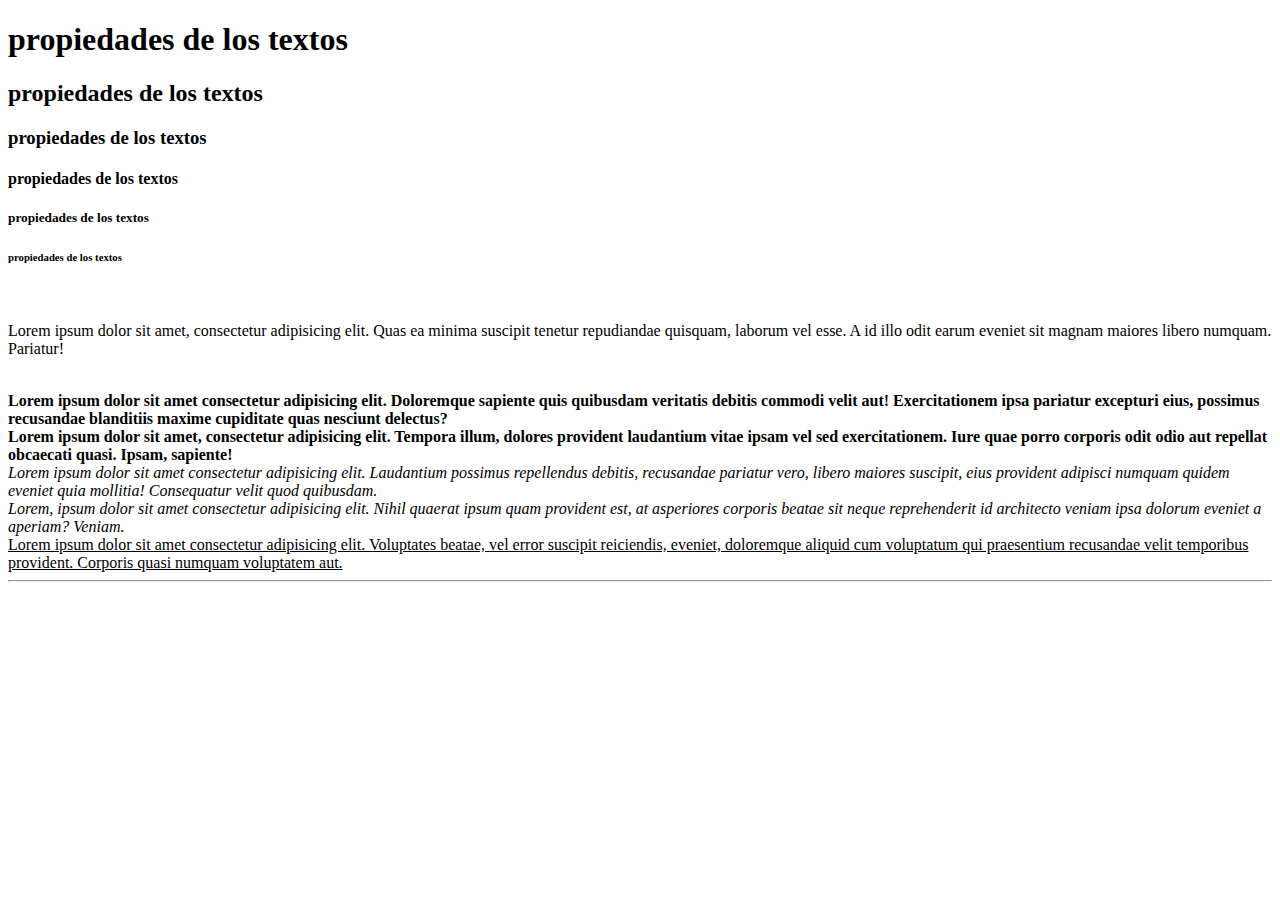
<file: index.html>
<!DOCTYPE html>
<html lang="en">
<head>
    <meta charset="UTF-8">
    <meta http-equiv="X-UA-Compatible" content="IE=edge">
    <meta name="viewport" content="width=device-width, initial-scale=1.0">
    <title>Mi primera pagina web</title>
    <link rel="stylesheet" href="style.css">
</head>
<body>

    <h1>propiedades de los textos</h1>
    <h2>propiedades de los textos</h2>
    <h3>propiedades de los textos</h3>
    <h4>propiedades de los textos</h4>
    <h5>propiedades de los textos</h5>
    <h6>propiedades de los textos</h6>

<br><p>Lorem ipsum dolor sit amet, consectetur adipisicing elit. Quas ea minima suscipit tenetur repudiandae quisquam, laborum vel esse. A id illo odit earum eveniet sit magnam maiores libero numquam. Pariatur!</p>

<br><strong>Lorem ipsum dolor sit amet consectetur adipisicing elit. Doloremque sapiente quis quibusdam veritatis debitis commodi velit aut! Exercitationem ipsa pariatur excepturi eius, possimus recusandae blanditiis maxime cupiditate quas nesciunt delectus?</strong>
<br><b>Lorem ipsum dolor sit amet, consectetur adipisicing elit. Tempora illum, dolores provident laudantium vitae ipsam vel sed exercitationem. Iure quae porro corporis odit odio aut repellat obcaecati quasi. Ipsam, sapiente!</b>


<br><em>Lorem ipsum dolor sit amet consectetur adipisicing elit. Laudantium possimus repellendus debitis, recusandae pariatur vero, libero maiores suscipit, eius provident adipisci numquam quidem eveniet quia mollitia! Consequatur velit quod quibusdam.</em>
<br><i>Lorem, ipsum dolor sit amet consectetur adipisicing elit. Nihil quaerat ipsum quam provident est, at asperiores corporis beatae sit neque reprehenderit id architecto veniam ipsa dolorum eveniet a aperiam? Veniam.</i>
<br><u>Lorem ipsum dolor sit amet consectetur adipisicing elit. Voluptates beatae, vel error suscipit reiciendis, eveniet, doloremque aliquid cum voluptatum qui praesentium recusandae velit temporibus provident. Corporis quasi numquam voluptatem aut.</u>

<hr>

</body>
</html>
</file>
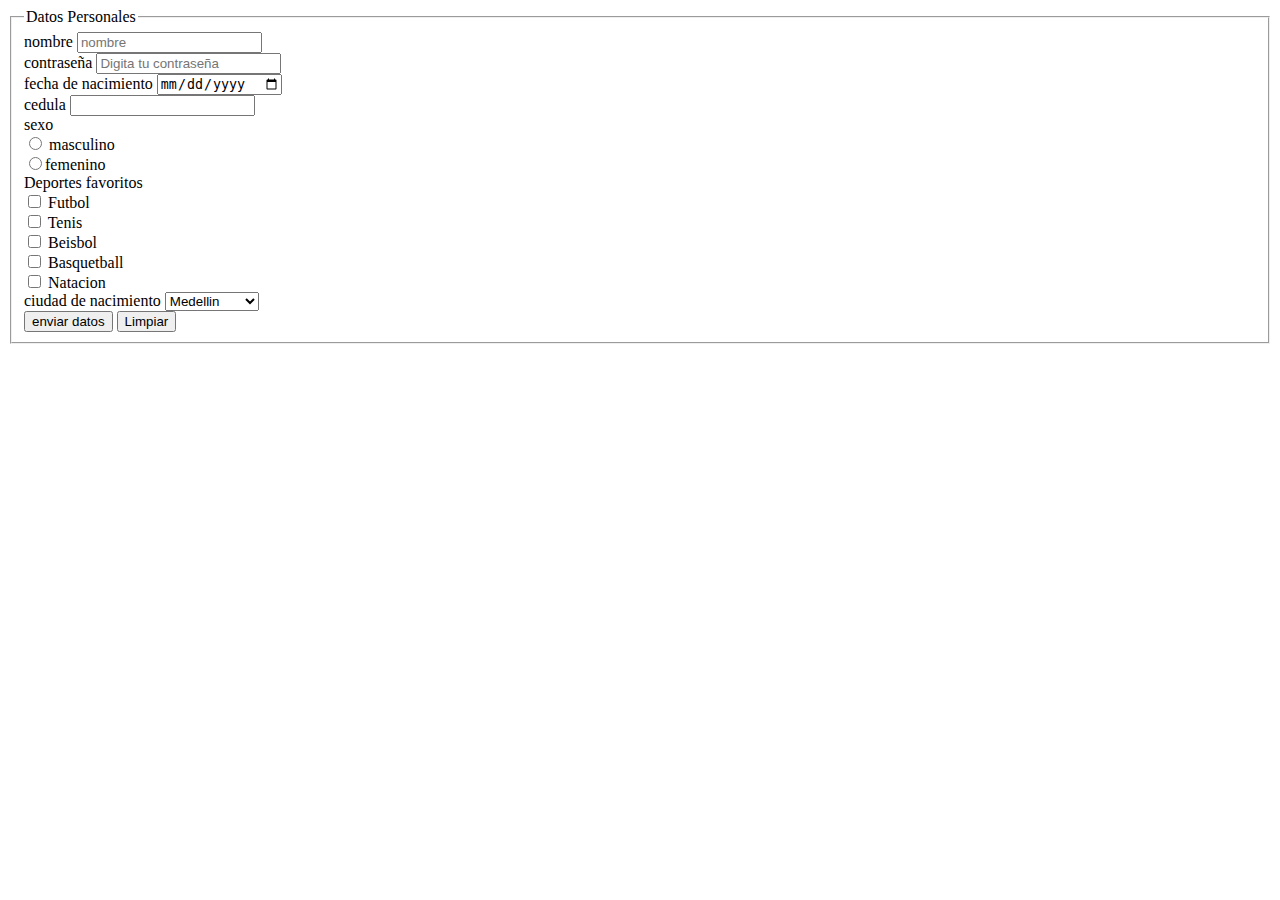
<file: formularios.html>
<!DOCTYPE html>
<html lang="en">
<head>
    <meta charset="UTF-8">
    <meta http-equiv="X-UA-Compatible" content="IE=edge">
    <meta name="viewport" content="width=device-width, initial-scale=1.0">
    <title>formularios</title>
</head>
<body>
    <form action="">
        <fieldset>
            <legend> Datos Personales </legend>

        <div>
            <label for="nombre">nombre</label>
            <input type="text" placeholder="nombre" id="nombre">
        </div>
        <div>
            <label for="contraseña">contraseña</label>
            <input type="password" name="" id="" placeholder="Digita tu contraseña">
        </div>
        <div>
            <label for="fechanac">fecha de nacimiento</label>
            <input type="date" name="" id="">
        </div>
        <div>
            <label for="cedula">cedula</label>
            <input type="number" name="" id="">
        </div>
        <div>
            <label for="sex">sexo</label>
            <br>
           <input type="radio" name="sexo" id=""> masculino
            <br>
          <input type="radio" name="sexo" id="">femenino
        </div>
        <div>
            <label for="depor">Deportes favoritos</label> <br>
            <input type="checkbox" name="" id=""> Futbol <br>
            <input type="checkbox" name="" id=""> Tenis <br>
            <input type="checkbox" name="" id=""> Beisbol <br>
            <input type="checkbox" name="" id=""> Basquetball <br>
            <input type="checkbox" name="" id=""> Natacion <br>
        </div>
        <div>
            <label for="ciudad">ciudad de nacimiento</label>
            <select name="" id="">
                <option value="">Medellin</option>
                <option value="">Cali</option>
                <option value="">Bogota</option>
                <option value="">Barranquilla</option>
                <option value="">Cartagena</option>
            </select>
        </div>
        <div>
            <input type="submit" value="enviar datos">
            <input type="reset" value="Limpiar">
        </div>
       
        
        </fieldset>
    </form>
</body>
</html>
</file>
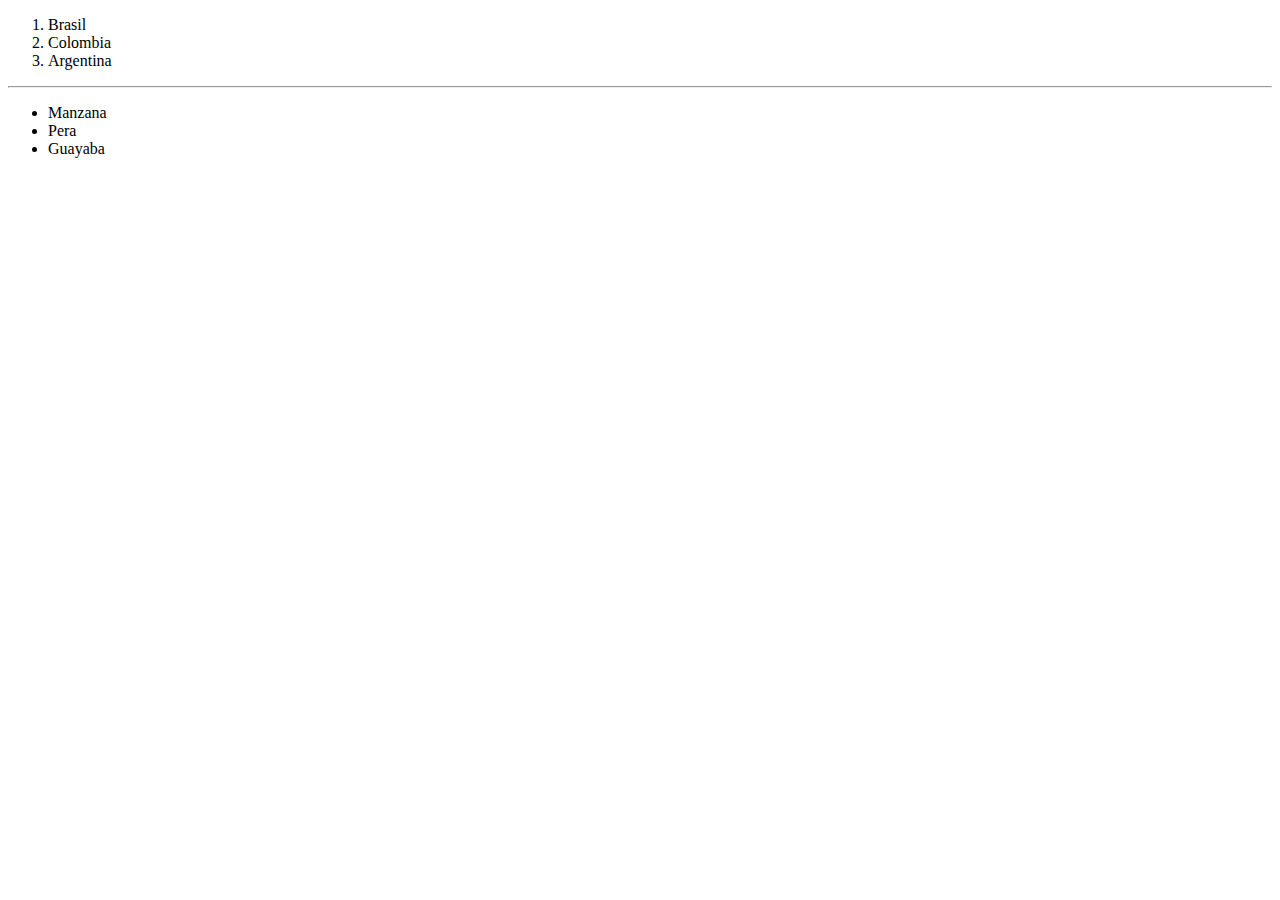
<file: listas.html>
<!DOCTYPE html>
<html lang="en">
<head>
    <meta charset="UTF-8">
    <meta http-equiv="X-UA-Compatible" content="IE=edge">
    <meta name="viewport" content="width=b, initial-scale=1.0">
    <title>Document</title>
</head>
<body>
    <ol>
        <li>Brasil</li>
        <li>Colombia</li>
        <li>Argentina</li>
    </ol>
    <hr>
    <ul>
        <li>Manzana</li>
        <li>Pera</li>
        <li>Guayaba</li>
    </ul>
</body>
</html>
</file>
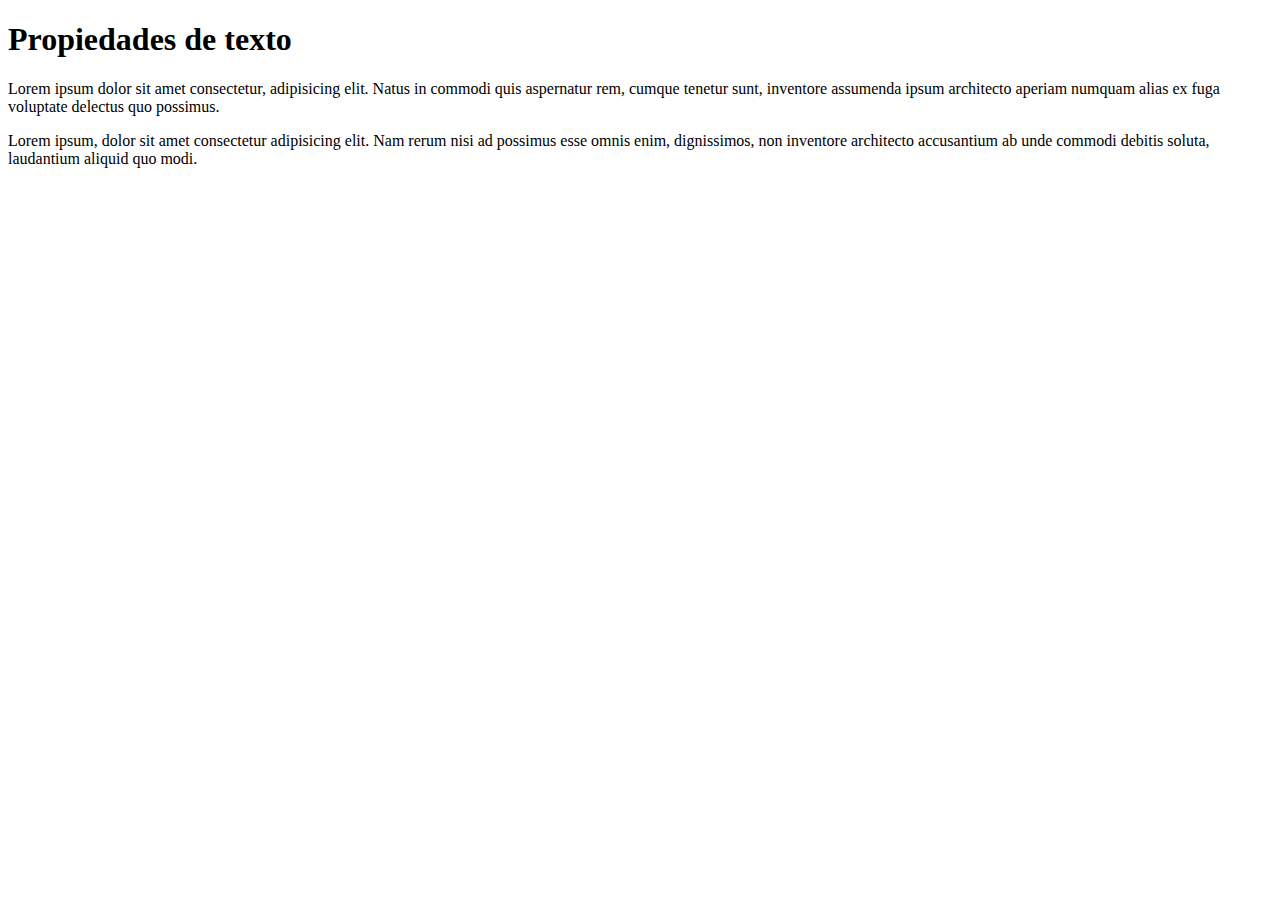
<file: propiedades.html>
<!DOCTYPE html>
<html lang="en">
<head>
    <meta charset="UTF-8">
    <meta http-equiv="X-UA-Compatible" content="IE=edge">
    <meta name="viewport" content="width=device-width, initial-scale=1.0">
    <title>Document</title> <link rel="stylesheet" href="/style.css">
    <link rel="preconnect" href="https://fonts.googleapis.com">
<link rel="preconnect" href="https://fonts.gstatic.com" crossorigin>
<link href="https://fonts.googleapis.com/css2?family=Josefin+Sans:wght@100&display=swap" rel="stylesheet">
</head>
<body>
    <div>
        <h1>Propiedades de texto</h1>
        <p>
            Lorem ipsum dolor sit amet consectetur, adipisicing elit. Natus in commodi quis aspernatur rem, cumque tenetur sunt, inventore assumenda ipsum architecto aperiam numquam alias ex fuga voluptate delectus quo possimus.
        </p>

        <p>
            Lorem ipsum, dolor sit amet consectetur adipisicing elit. Nam rerum nisi ad possimus esse omnis enim, dignissimos, non inventore architecto accusantium ab unde commodi debitis soluta, laudantium aliquid quo modi.
        </p>
    </div>
</body>
</html>
</file>
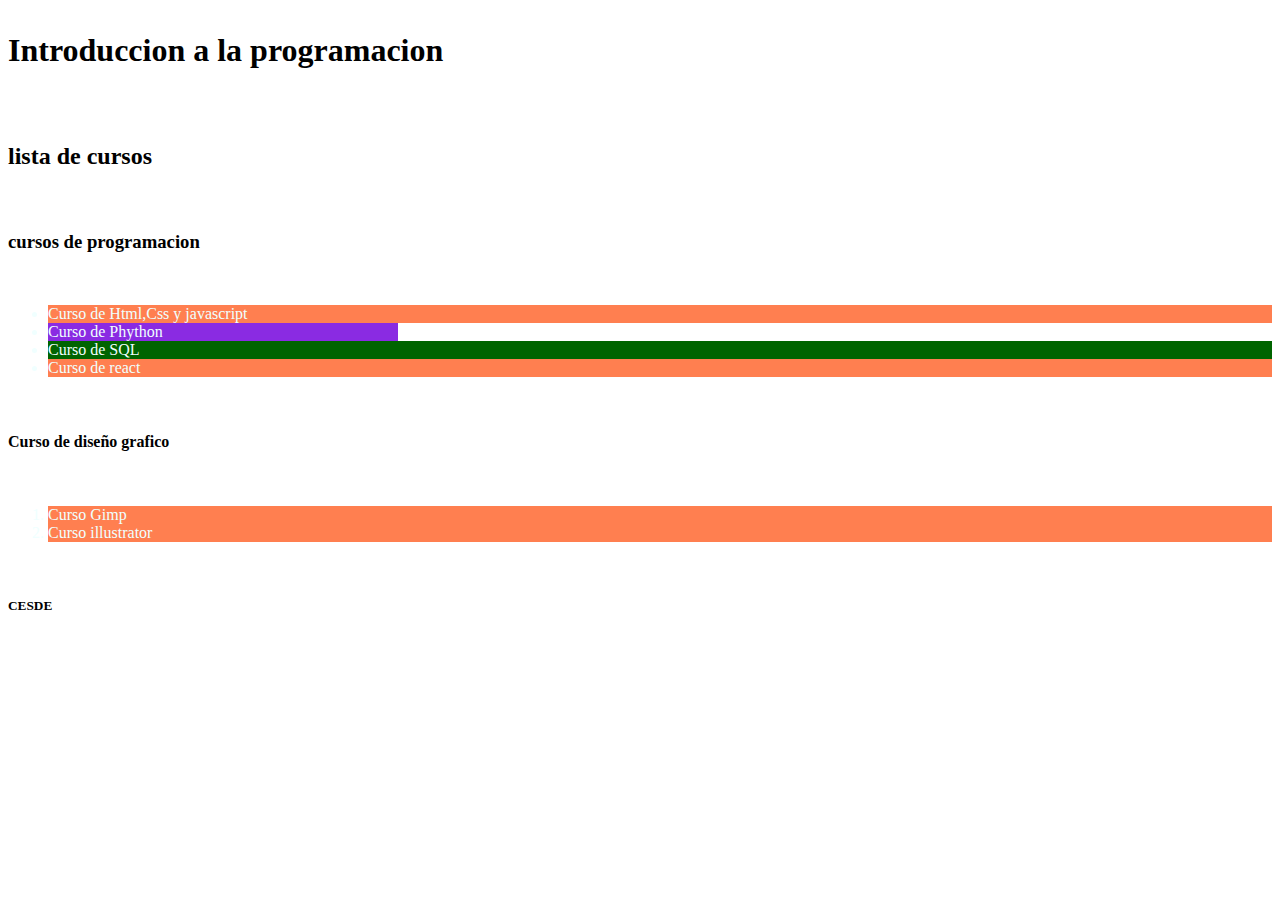
<file: reto1.html>
<!DOCTYPE html>
<html lang="en">
<head>
    <meta charset="UTF-8">
    <meta http-equiv="X-UA-Compatible" content="IE=edge">
    <meta name="viewport" content="width=device-width, initial-scale=1.0">
    <title>Introduccion a la programacion</title>
    <link rel="stylesheet" href="style2.css">
</head>
<body>
    <div>
        <header>
         <h1>
             <p>
                <b>
                Introduccion a la programacion
                </b>
            </p>
         </h1>
    <br>
        <h2>
            <p>
                lista de cursos
            </p>
        </h2>
    <br>
        </header>
<section>
        <h3>
            <p>
                cursos de programacion 
            </p>
        </h3>
    <br>
        <ul>
            <li>Curso de Html,Css y javascript</li>
            <li class="dos">Curso de Phython</li>
            <li id= "uno">Curso de SQL</li>
            <li>Curso de react</li>
        </ul>
    <br>
</section>
<section>
        <h4>
            <p>
             Curso de diseño grafico
            </p>
        </h4>
    <br>
        <ol>
            <li>Curso Gimp</li>
            <li> Curso illustrator</li>
        </ol>
    <br>
</section>       
        <h5>
        CESDE
        </h5>
    </div>    
</body>
</html>
</file>
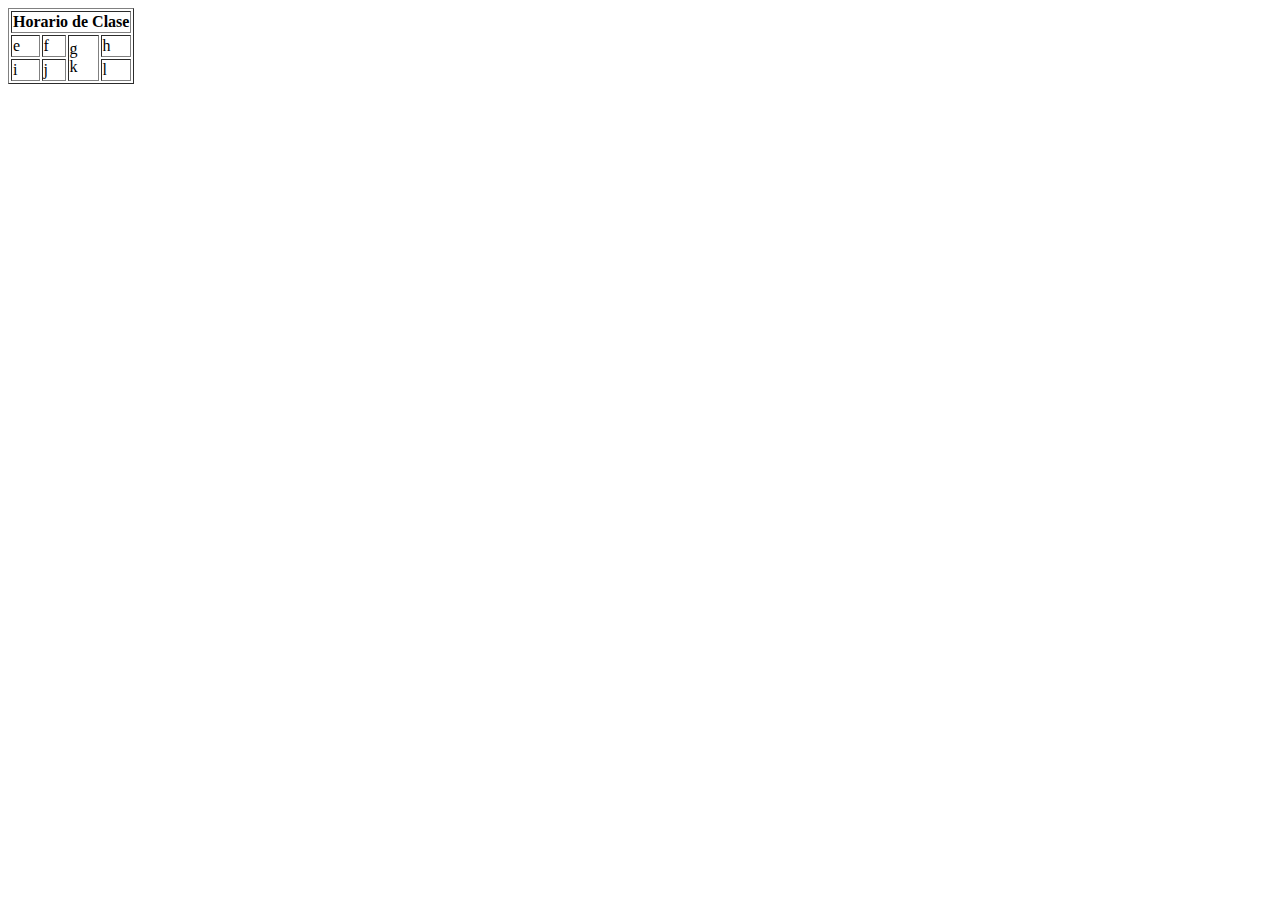
<file: tablas.html>
<!DOCTYPE html>
<html lang="en">
<head>
    <meta charset="UTF-8">
    <meta http-equiv="X-UA-Compatible" content="IE=edge">
    <meta name="viewport" content="width=device-width, initial-scale=1.0">
    <title>tablas</title>
</head>
<body>
    <table border="1" >
        <tr>
            <th colspan="4">Horario de Clase </th>
        </tr>
        <tr>
            <td>e </td>
            <td>f </td>
            <td rowspan="2">g <br> k</td>
            <td>h</td>
        </tr> <tr>
            <td>i</td>
            <td>j</td>
            <td>l</td>
        </tr>
    </table>
</body>
</html>
</file>
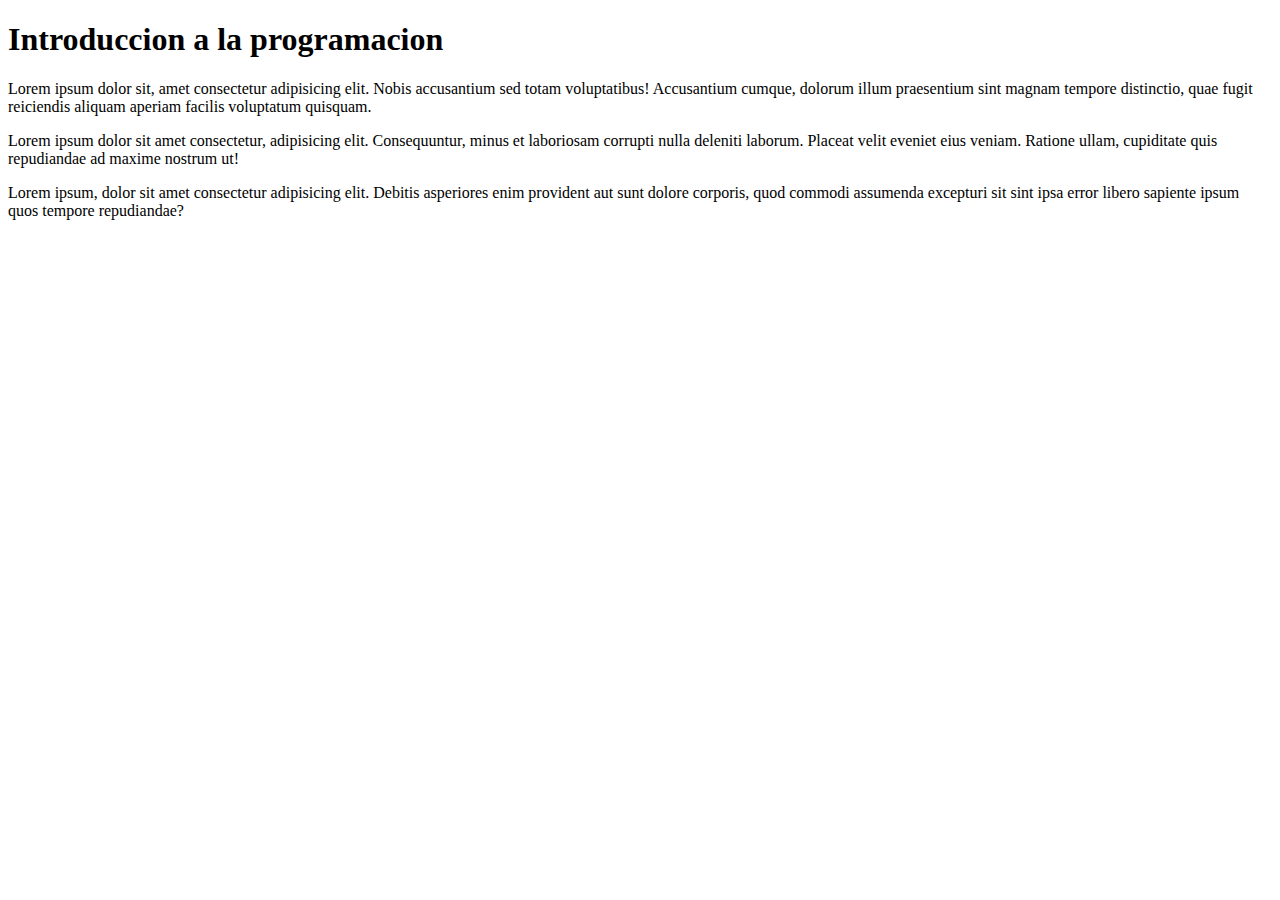
<file: tamaño.html>
<!DOCTYPE html>
<html lang="en">
<head>
    <meta charset="UTF-8">
    <meta http-equiv="X-UA-Compatible" content="IE=edge">
    <meta name="viewport" content="width=device-width, initial-scale=1.0">
    <title>Document</title>
    <link rel="stylesheet" href="style.css">
</head>
<body>
    <section>
        <div class="uno">
        <h1>Introduccion a la programacion</h1>
        <p>Lorem ipsum dolor sit, amet consectetur adipisicing elit. Nobis accusantium sed totam voluptatibus! Accusantium cumque, dolorum illum praesentium sint magnam tempore distinctio, quae fugit reiciendis aliquam aperiam facilis voluptatum quisquam.</p>

        <p>Lorem ipsum dolor sit amet consectetur, adipisicing elit. Consequuntur, minus et laboriosam corrupti nulla deleniti laborum. Placeat velit eveniet eius veniam. Ratione ullam, cupiditate quis repudiandae ad maxime nostrum ut!</p>
        
        <p>Lorem ipsum, dolor sit amet consectetur adipisicing elit. Debitis asperiores enim provident aut sunt dolore corporis, quod commodi assumenda excepturi sit sint ipsa error libero sapiente ipsum quos tempore repudiandae?</p>
        </div>
        <div class = "dos">

        </div>
    </section>
</body>
</html>
</file>
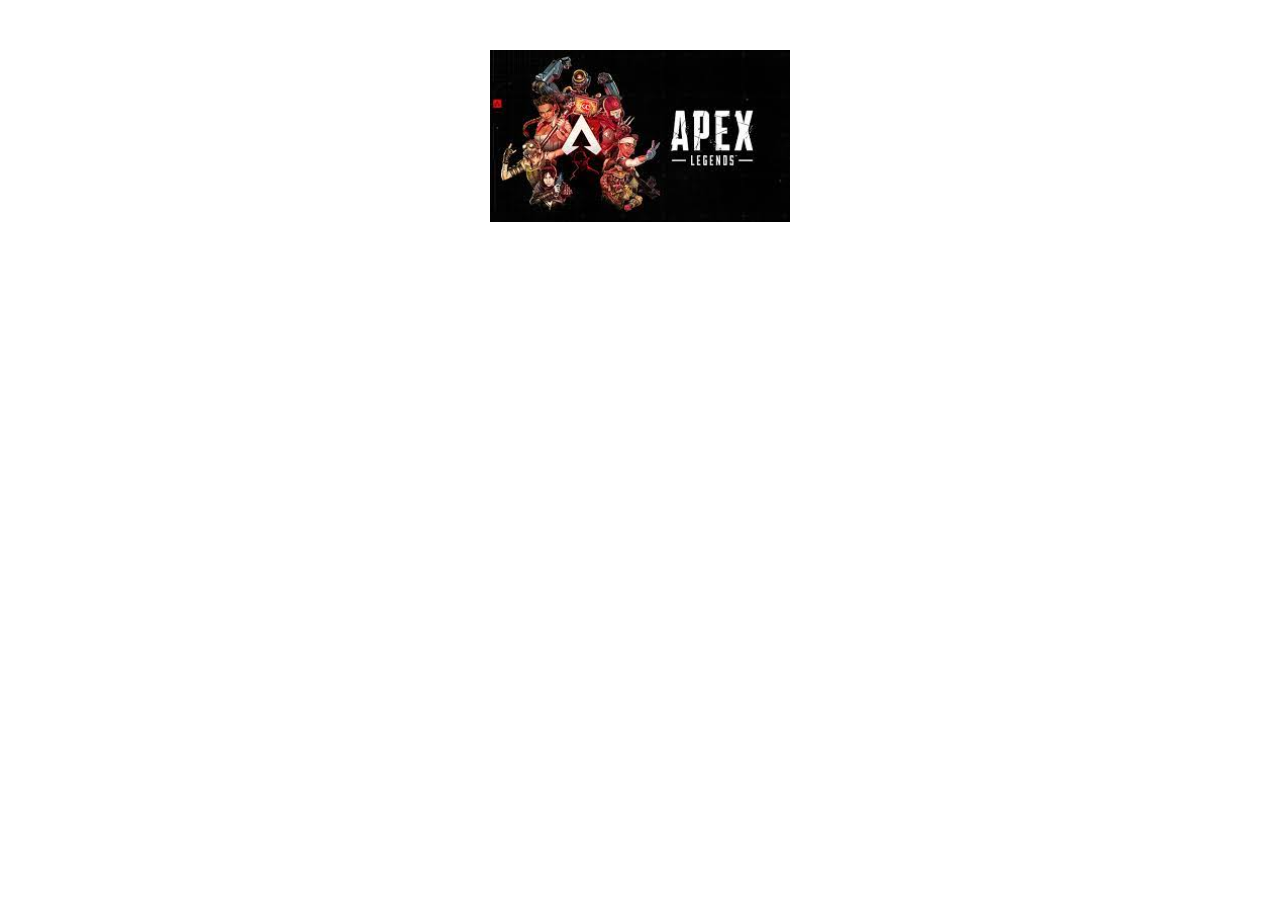
<file: transformaciones.html>
<!DOCTYPE html>
<html lang="en">
<head>
    <meta charset="UTF-8">
    <meta http-equiv="X-UA-Compatible" content="IE=edge">
    <meta name="viewport" content="width=device-width, initial-scale=1.0">
    <title>Document</title>
    <link rel="stylesheet" href="style.css">
</head>
<body>
    <div class="contenedor">
        <img src="/download.jpg" alt="">

    </div>
    
</body>
</html>
</file>
<file: style.css>
/*h1{
    color: mediumvioletred;
}

h4{
    background-color: blueviolet;
}
h1{
    text-align: center;
    font-family: 'Josefin Sans', sans-serif; 
    font-size: 45px ;
    font-style: italic;
    text-decoration: underline;
}
p{
    text-align: justify;
    font-weight: 700;
    line-height: 25px;

}

.color{
    color: #a2db3f;
}
span{
    background: rgb(2,0,36);
background: linear-gradient(90deg, rgba(2,0,36,1) 0%, rgba(9,9,121,1) 35%, rgba(0,212,255,1) 100%);
color: rgb(rgb(221, 63, 63), rgb(66, 114, 66), rgb(134, 134, 238));
color: hsl(hue, saturation, lightness);
}

.borde{
    border:solid 2px crimson;
    width: 500px;
    height: 200px;
    border-radius: 25px 25px 25px 25px;
}

section{
background-color: aqua;
}

section div{
    width: 500px;
    height: 200px;
    border: solid 2px black;
     overflow hiden es como recortar el area
    me oculta lo que no cabe en el recuadro
     margin es el margen de toda la pag la primera seria arriba,derecha,inf,izq y margin auto me centra elementos
    margin: 20px 20px;
    padding es la margen interna de un elemento
    padding: 30px; 
}

.uno {
    background-color: blueviolet;
}

.dos {
    background-color: crimson;
}
*/

.contenedor{
    width: 300px;
    margin: auto;
    margin-top: 50px;
}

.contenedor img{
    width: 100%;
}

.contenedor img:hover{
    transform: scale(1,2);
    transition: 2s;
}
</file>
<file: style2.css>
/*h1{
    color: rgb(12, 12, 114);
}
h1{
    background-color: rgb(176, 248, 248);
}
h2{
    color: rgb(7, 7, 133);
}
header{
    background-color: aqua;
    }
    section p{
        color: blueviolet;
    }*/
    li{
        background-color: coral;
        color: azure;
    }
    #uno{
        background-color: darkgreen;
    }
    .dos{
        background-color: blueviolet;
        width:350px;
    }
</file>
